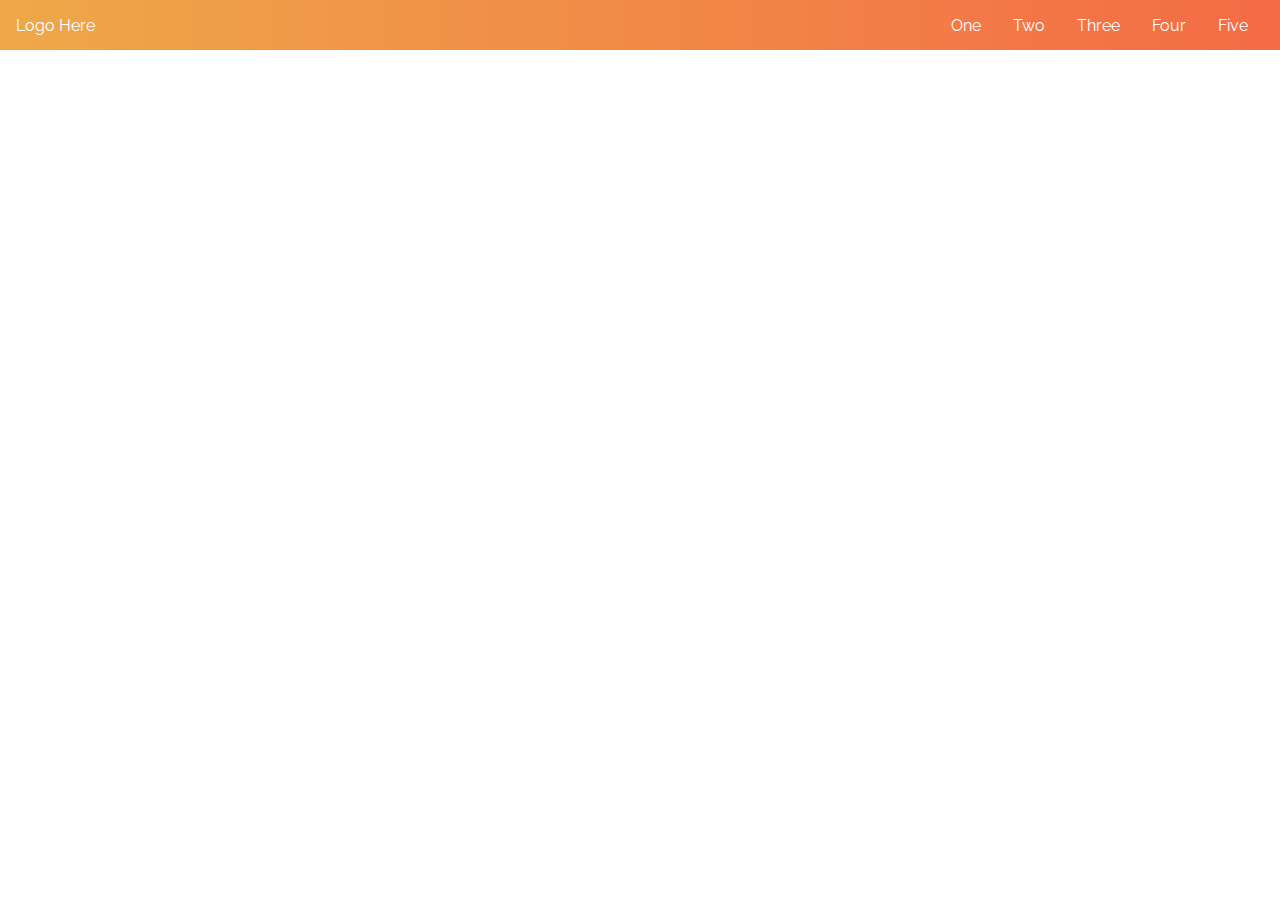
<file: hamburger.html>
<!DOCTYPE html>
<html lang="en">
<head>
    <meta charset="UTF-8">
    <meta http-equiv="X-UA-Compatible" content="IE=edge">
    <meta name="viewport" content="width=device-width, initial-scale=1.0">
    <link rel="stylesheet" href="hamburger.css">
    <title>Document</title>
</head>
<body>
    <section class="top-nav">
        <div>
          Logo Here
        </div>
        <input id="menu-toggle" type="checkbox" />
        <label class='menu-button-container' for="menu-toggle"> 
        <div class='menu-button'></div> 
      </label>
        <ul class="menu">
          <li>One</li>
          <li>Two</li>
          <li>Three</li>
          <li>Four</li>
          <li>Five</li>
        </ul>
      </section>
</body>
</html>
</file>
<file: hamburger.css>
@import url(https://fonts.googleapis.com/css?family=Raleway);
h2 {
  vertical-align: center;
  text-align: center;
}

html, body {
  margin: 0;
  height: 100%;
}

* {
  font-family: "Raleway";
  box-sizing: border-box;
}

.top-nav {
  display: flex;
  flex-direction: row;
  align-items: center;
  justify-content: space-between;
  background-color: #00BAF0;
  background: linear-gradient(to left, #f46b45, #eea849);
  /* W3C, IE 10+/ Edge, Firefox 16+, Chrome 26+, Opera 12+, Safari 7+ */
  color: #FFF;
  height: 50px;
  padding: 1em;
}

.menu {
  display: flex;
  flex-direction: row;
  list-style-type: none;
  margin: 0;
  padding: 0;
}

.menu > li {
  margin: 0 1rem;
}

.menu-button-container {
  display: none;
  height: 100%;
  width: 30px;
  cursor: pointer;
  flex-direction: column;
  justify-content: center;
  align-items: center;
}

#menu-toggle {
  display: none;
}

.menu-button,
.menu-button::before,
.menu-button::after {
  display: block;
  background-color: #fff;
  position: absolute;
  height: 4px;
  width: 30px;
  transition: transform 400ms cubic-bezier(0.23, 1, 0.32, 1);
  border-radius: 2px;
}

.menu-button::before {
  content: '';
  margin-top: -8px;
}

.menu-button::after {
  content: '';
  margin-top: 8px;
}

#menu-toggle:checked + .menu-button-container .menu-button::before {
  margin-top: 0px;
  transform: rotate(405deg);
}

#menu-toggle:checked + .menu-button-container .menu-button {
  background: rgba(255, 255, 255, 0);
}

#menu-toggle:checked + .menu-button-container .menu-button::after {
  margin-top: 0px;
  transform: rotate(-405deg);
}

@media (max-width: 700px) {
  .menu-button-container {
    display: flex;
  }
  .menu {
    position: absolute;
    top: 0;
    margin-top: 50px;
    left: 0;
    flex-direction: column;
    width: 100%;
    justify-content: center;
    align-items: center;
  }
  #menu-toggle ~ .menu li {
    height: 0;
    margin: 0;
    padding: 0;
    border: 0;
    transition: height 400ms cubic-bezier(0.23, 1, 0.32, 1);
  }
  #menu-toggle:checked ~ .menu li {
    border: 1px solid #333;
    height: 2.5em;
    padding: 0.5em;
    transition: height 400ms cubic-bezier(0.23, 1, 0.32, 1);
  }
  .menu > li {
    display: flex;
    justify-content: center;
    margin: 0;
    padding: 0.5em 0;
    width: 100%;
    color: white;
    background-color: #222;
  }
  .menu > li:not(:last-child) {
    border-bottom: 1px solid #444;
  }
}
</file>
